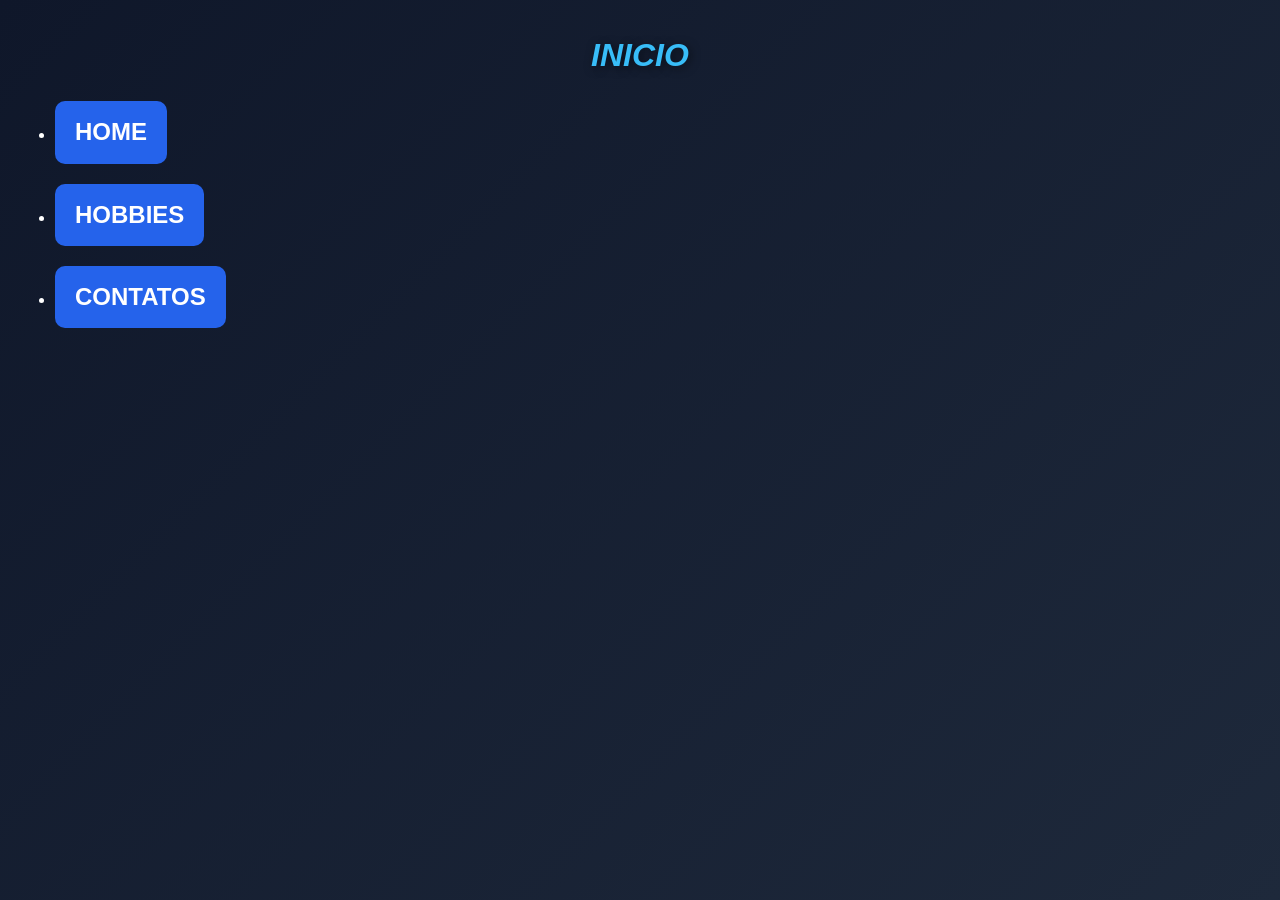
<file: index.html>
<!DOCTYPE html>
<html lang="en">
    <head>
        <title>Dados sobre mim</title>
        <meta name="description" content="DADOS SOBRE MIM">
        <link rel="stylesheet" href="style.css">
    </head>
    <body>
        <header><em><h1>INICIO</h1></em></header>
        <p><ul><li><h2><nav><a href="home.html">HOME</a></nav></h2></li></ul></p>
        <p><ul><li><h2><nav><a href="hobbies.html">HOBBIES</a></nav></h2></li></ul></p>
        <p><ul><li><h2><nav><a href="contatos.html">CONTATOS</a></nav></h2></li></ul></p>
    </body>
</html>
</file>
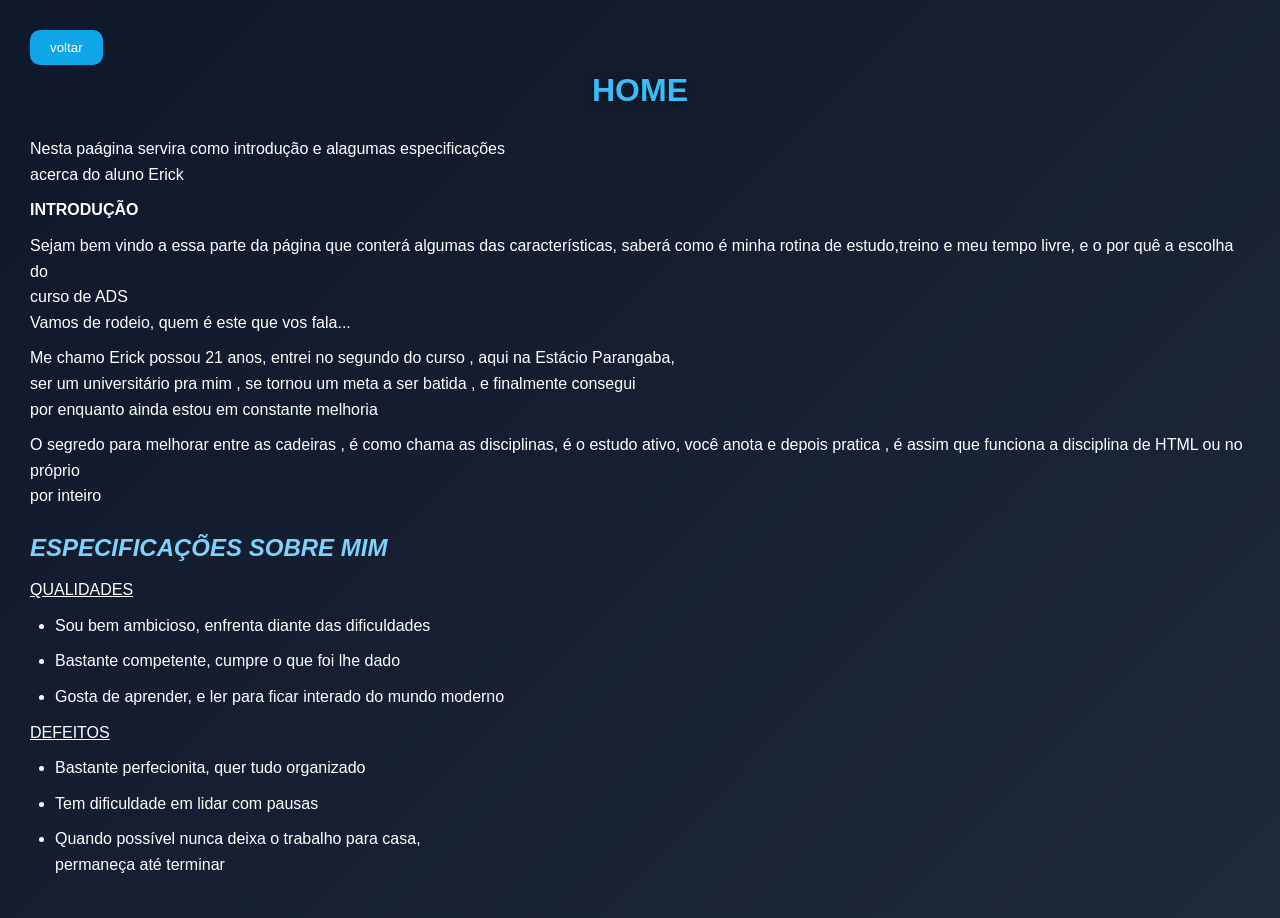
<file: home.html>
<!DOCTYPE html>
<html lang="en">
    <head>
        <title>Dados sobre mim</title>
        <meta name="description" content="DADOS SOBRE MIM">
        <link rel="stylesheet" href="style.css">
    </head>
    <body>
        <button onclick="window.location.href='index.html'">voltar</button>
        <header><h1>HOME</h1></header>
        <p> Nesta paágina servira como introdução e alagumas especificações <br> acerca do aluno Erick</p>
        <p><strong> INTRODUÇÃO</strong></p> 
        <p> Sejam bem vindo a essa parte da página que conterá algumas das características, saberá como é minha rotina de estudo,treino e meu tempo livre, e o por quê a escolha do <br>
        curso de <span title="Análise e Desenvolvimento de Sistemas">ADS</span>
        <br> Vamos de rodeio, quem é este que vos fala...</br>
        <p> Me chamo Erick possou 21 anos, entrei no segundo do curso , aqui na Estácio Parangaba,<br> ser um universitário pra mim , se tornou um meta a ser batida , e finalmente consegui<br> por enquanto ainda estou em constante melhoria</p>
        <p> O segredo para melhorar entre as cadeiras , é como chama as disciplinas, é o estudo ativo, você anota e depois pratica , é assim que funciona a disciplina de HTML ou no próprio<br> por inteiro</p>
        <p><em><h2>ESPECIFICAÇÕES SOBRE MIM</h2></em></p>
        <p><u>QUALIDADES</u></p>
        <p><ul><li>Sou bem ambicioso, enfrenta diante das dificuldades</li></ul></p>
        <p><ul><li>Bastante competente, cumpre o que foi lhe dado</li></ul></p>
        <p><ul><li>Gosta de aprender, e ler para ficar interado do mundo moderno</li></ul></p>
        <p><u> DEFEITOS</u></p>
        <p><ul><li>Bastante perfecionita, quer tudo organizado</li></ul></p>
        <p><ul><li>Tem dificuldade em lidar com pausas</li></ul></p>
        <p><ul><li>Quando possível nunca deixa o trabalho para casa, <br> permaneça até terminar</li></ul></p>
    </body>
</html>
</file>
<file: style.css>
/* RESET */
*{
    margin:0;
    padding:0;
    box-sizing:border-box;
}

body{
    font-family: Arial, Helvetica, sans-serif;
    background: linear-gradient(135deg,#0f172a,#1e293b);
    color:white;
    min-height:100vh;
    padding:30px;
    line-height:1.6;
}

/* TÍTULOS */
h1{
    text-align:center;
    margin-bottom:20px;
    color:#38bdf8;
    text-shadow:2px 2px 10px rgba(0,0,0,.5);
}

h2{
    color:#7dd3fc;
    margin-top:20px;
}

/* PARÁGRAFOS */
p{
    margin:10px 0;
}

/* LISTAS */
ul{
    margin-left:25px;
}

li{
    margin:8px 0;
}

/* MENU */
nav a{
    text-decoration:none;
    color:white;
    background:#2563eb;
    padding:12px 20px;
    border-radius:10px;
    display:inline-block;
    transition:0.3s;
}

nav a:hover{
    background:#1d4ed8;
    transform:translateY(-3px);
}

/* BOTÕES */
button{
    background:#0ea5e9;
    color:white;
    border:none;
    padding:10px 20px;
    border-radius:10px;
    cursor:pointer;
    transition:.3s;
}

button:hover{
    transform:scale(1.05);
    background:#0284c7;
}

/* IMAGENS */
img{
    margin-top:15px;
    border-radius:15px;
    box-shadow:0 0 15px rgba(0,0,0,.4);
    max-width:100%;
}

/* TABELAS */
table{
    width:100%;
    max-width:600px;
    border-collapse:collapse;
    margin-top:15px;
}

table td{
    border:1px solid white;
    padding:12px;
}

table tr:hover{
    background:rgba(255,255,255,.1);
}

/* ANIMAÇÃO */
header{
    animation:fadeIn 1s ease-in-out;
}

@keyframes fadeIn{
    from{
        opacity:0;
        transform:translateY(-20px);
    }
    to{
        opacity:1;
        transform:translateY(0);
    }
}
</file>
